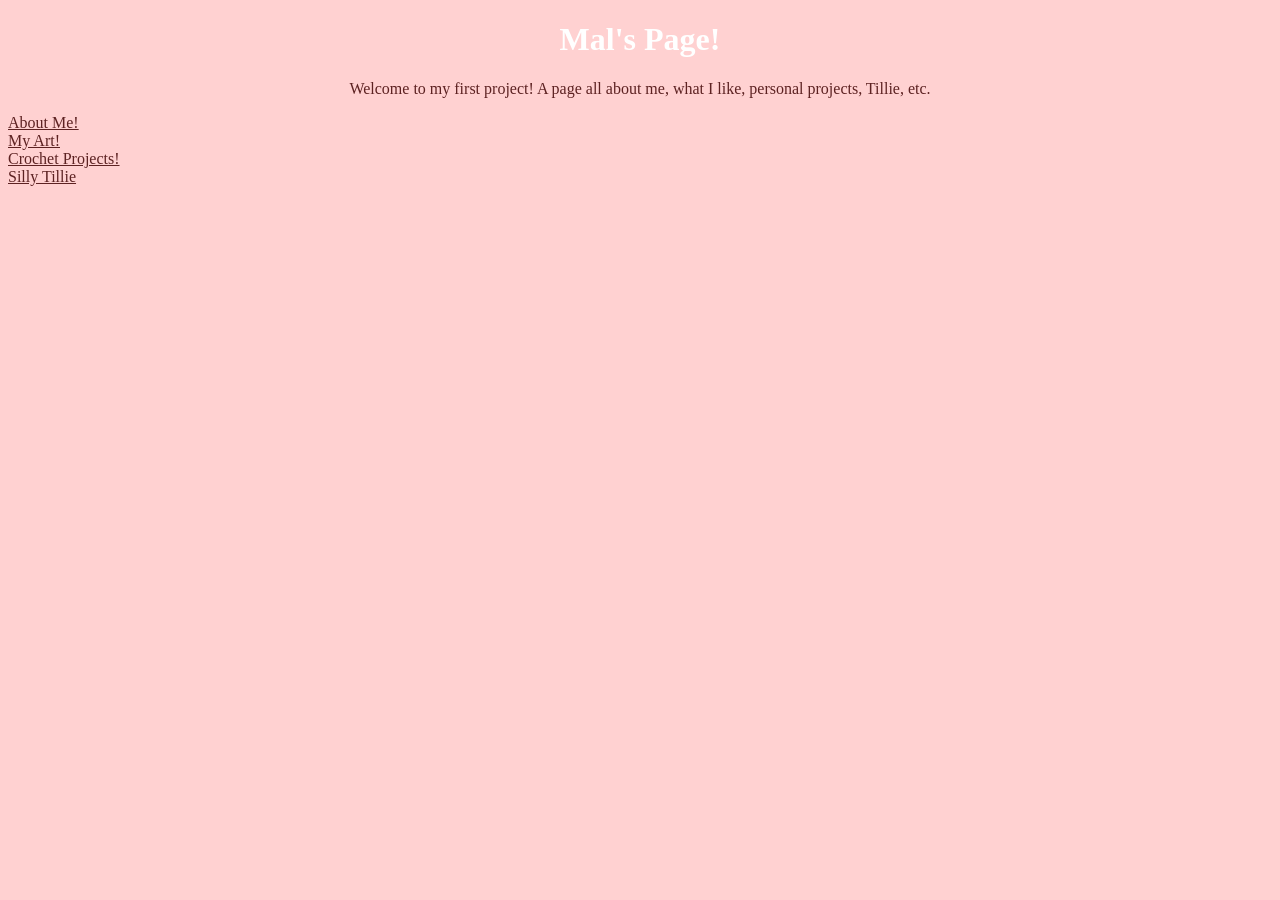
<file: root-directory/index.html>
<!-- Index.html -->
<!DOCTYPE html>
<html lang="en">
<head>
    <meta charset="UTF-8">
    <title>Mal's Page</title>
    <link rel="stylesheet" href="style.css">
</head>

<body>
    <h1>Mal's Page!</h1>
    <p>Welcome to my first project! A page all about me, what I like, personal projects, Tillie, etc.</p>
    <a href="./pages/about.html" target="_self" rel="noreferrer">About Me!</a>
    <br>
    <a href="./pages/art.html" target="_self" rel="noreferrer">My Art!</a>
    <br>
    <a href="./pages/crochet.html" target="_self" rel="noreferrer">Crochet Projects!</a>
    <br>
    <a href="./pages/tillie.html" target="_self" rel="noreferrer">Silly Tillie</a>




</body>





</html>
</file>
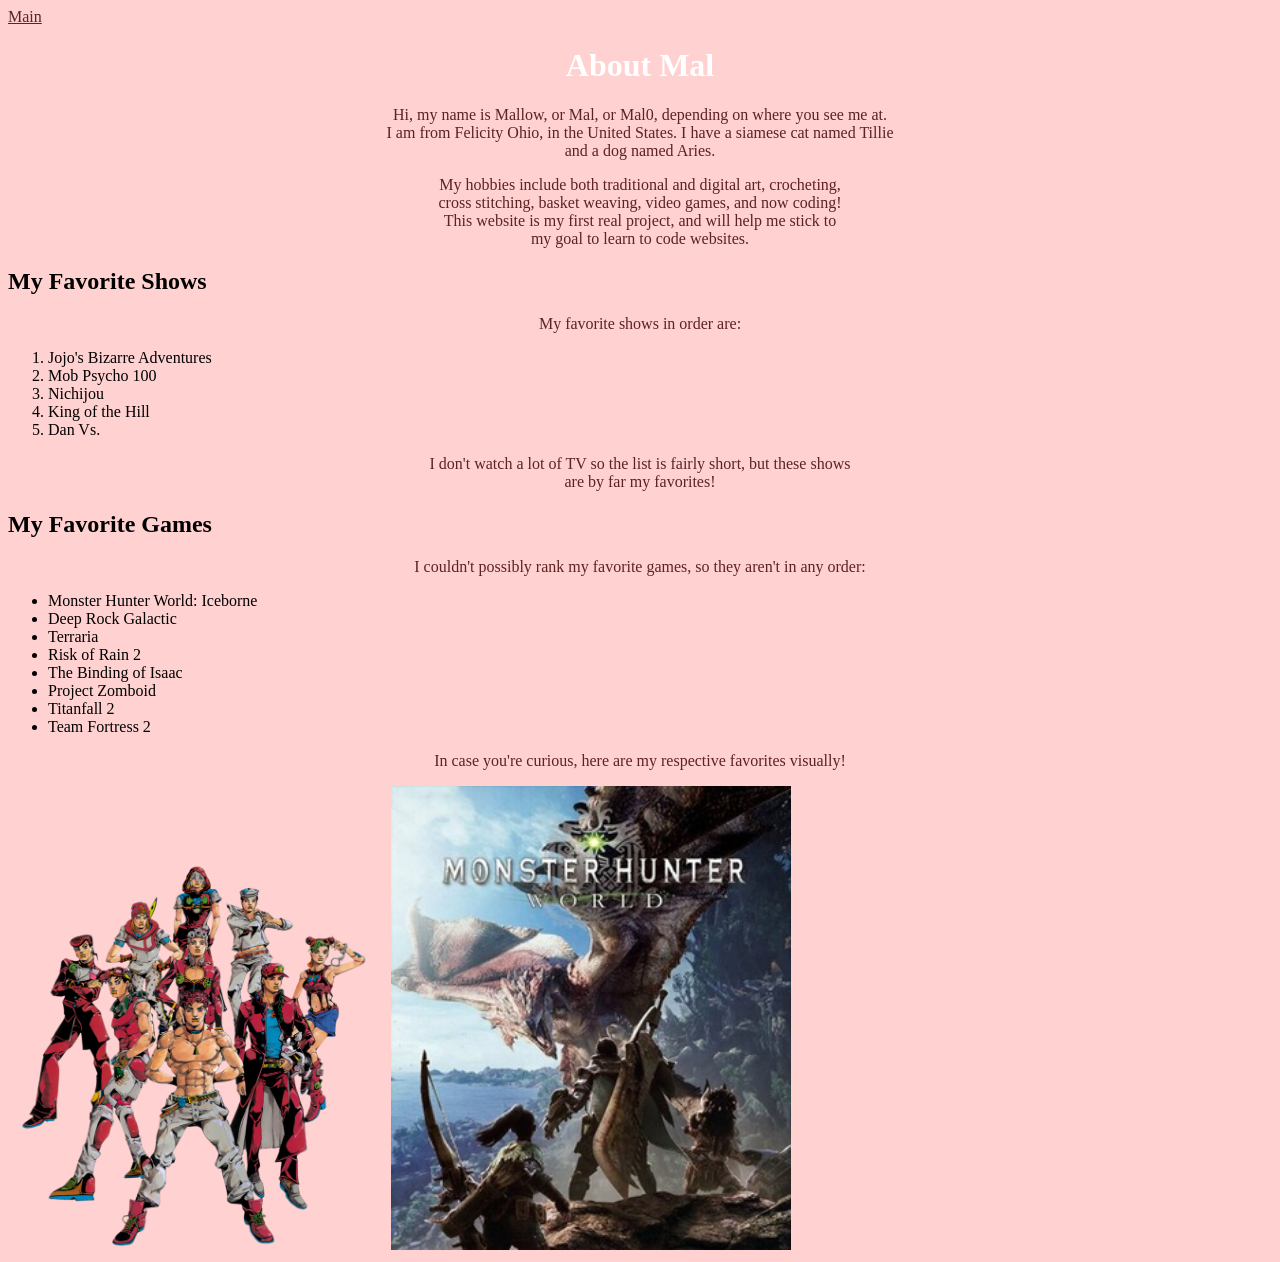
<file: root-directory/pages/about.html>
<DOCTYPE html>
<html lang="en">
<head>
    <meta charset="UTF-8">
    <title>About Mal</title>
    <link rel="stylesheet" href="../style.css">
</head>
<body>
    <a href="../index.html" target="_self">Main</a>
    <h1>About Mal</h1>
    <p>Hi, my name is Mallow, or Mal, or Mal0, depending on where you see me at.<br>
    I am from Felicity Ohio, in the United States. I have a siamese cat named Tillie<br>
    and a dog named Aries.</p>
    <!-- Insert a picture of both pets later when u can import them -->
     <p>My hobbies include both traditional and digital art, crocheting, <br>
        cross stitching, basket weaving, video games, and now coding! <br>
        This website is my first real project, and will help me stick to <br>
        my goal to learn to code websites.</p>
    <h2>My Favorite Shows</h2>
    <p>My favorite shows in order are:</p>
        <ol>
            <li>Jojo's Bizarre Adventures</li>
            <li>Mob Psycho 100</li>
            <li>Nichijou</li>
            <li>King of the Hill</li>
            <li>Dan Vs.</li>
        </ol>
    <p>I don't watch a lot of TV so the list is fairly short, but these shows<br>
    are by far my favorites!</p>
    <h2>My Favorite Games</h2>
    <p>I couldn't possibly rank my favorite games, so they aren't in any order:</p>
    <ul>
        <li>Monster Hunter World: Iceborne</li>
        <li>Deep Rock Galactic</li>
        <li>Terraria</li>
        <li>Risk of Rain 2</li>
        <li>The Binding of Isaac</li>
        <li>Project Zomboid</li>
        <li>Titanfall 2</li>
        <li>Team Fortress 2</li>
    </ul>
    <p>In case you're curious, here are my respective favorites visually!</p>
    <img src="../images/jojo-gang.png" alt="Picture of all nine main members of the Jojo family." width="30%" lenght="30%">
    <img src="../images/Monster_Hunter_World_cover_art.jpg" alt="Cover art fo Monster Hunter World" width="400" length="400">




</body>


</html>
</file>
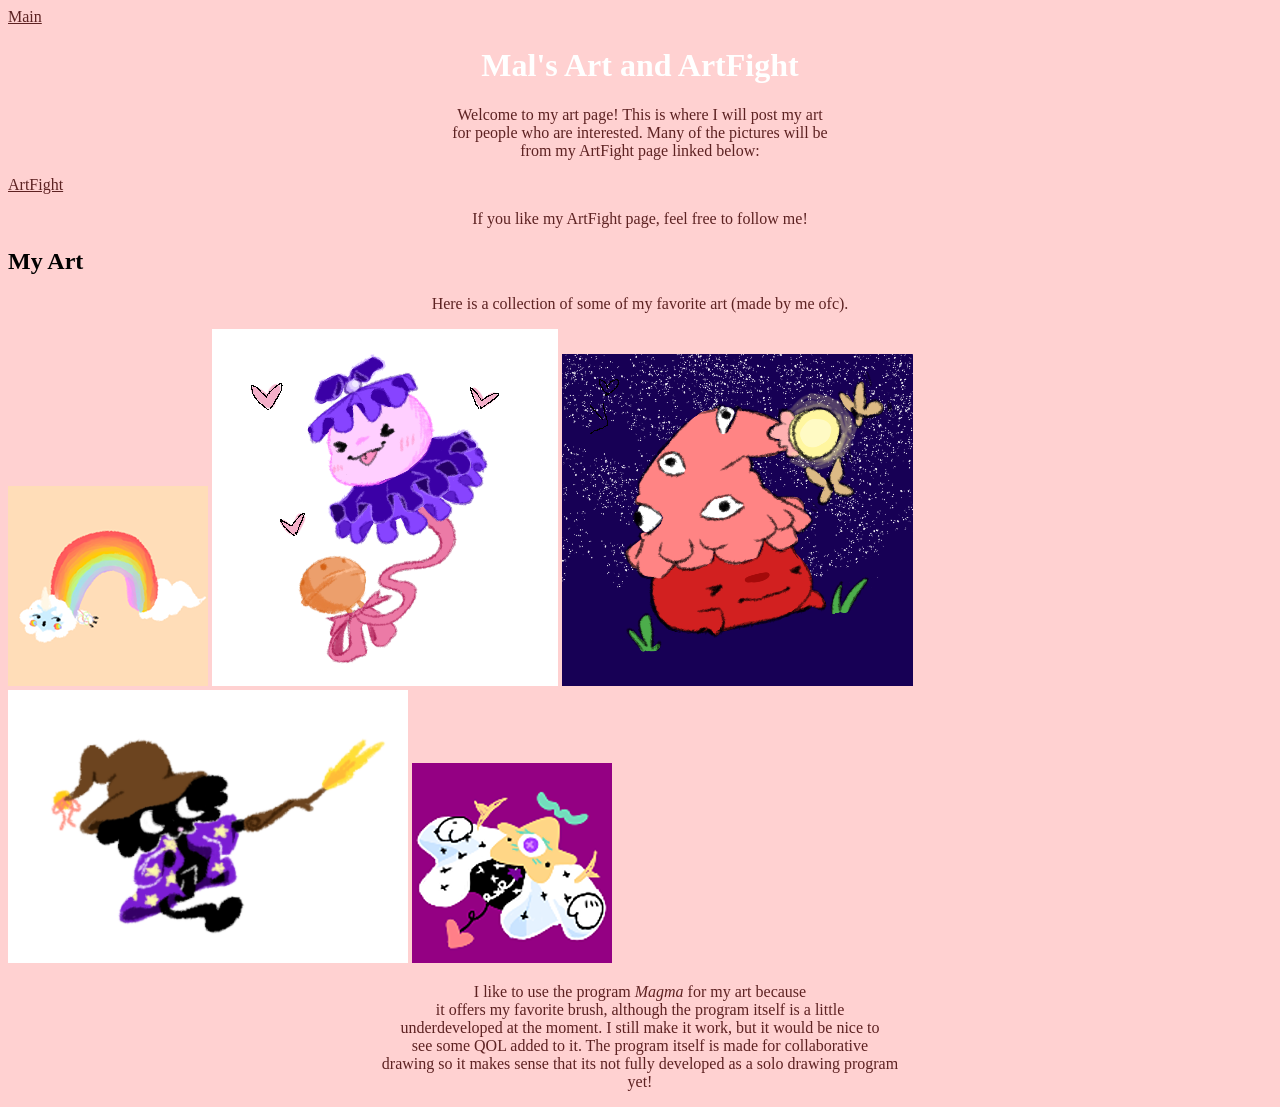
<file: root-directory/pages/art.html>
<!DOCTYPE html>
<html lang="en">
<head>
    <meta charset="UTF-8">
    <title>My Art!</title>
    <link rel="stylesheet" href="../style.css">
</head>
<body class="art-page">
    <a href="../index.html" target="_self">Main</a>
    <h1>Mal's Art and ArtFight</h1>
    <p>Welcome to my art page! This is where I will post my art <br>
    for people who are interested. Many of the pictures will be<br>
    from my ArtFight page linked below:</p>
    <a href="https://artfight.net/~Mal0" target="_blank" rel="noreferrer">ArtFight</a>
    <!-- When you're able to, create a link using the ArtFight logo. -->
    <p>If you like my ArtFight page, feel free to follow me!</p>
    <h2>My Art</h2>
    <p>Here is a collection of some of my favorite art (made by me ofc).</p>
    
    <img src="../images/art/chelio.png" alt="Picture of Chelio the cloud dragom">
    <img src="../images/art/chimi.png" alt="Picture of Chimi the bell fairy">
    <img src="../images/art/gristle.png" alt="Picture of Gristle the meat plant">
    <img src="../images/art/nibbley.png" width="400" length="400" alt="Picture of Nibbley the wizard cat">
    <img src="../images/art/yelrich.png" alt="Picture of Yelrich the space warrior">
    <!-- Figure out how to make these images the same size! -->
     <p>I like to use the program <em>Magma</em> for my art because<br>
    it offers my favorite brush, although the program itself is a little<br>
    underdeveloped at the moment. I still make it work, but it would be nice to<br>
    see some QOL added to it. The program itself is made for collaborative<br>
    drawing so it makes sense that its not fully developed as a solo drawing program<br>
    yet!</p>


</body>




</html>
</file>
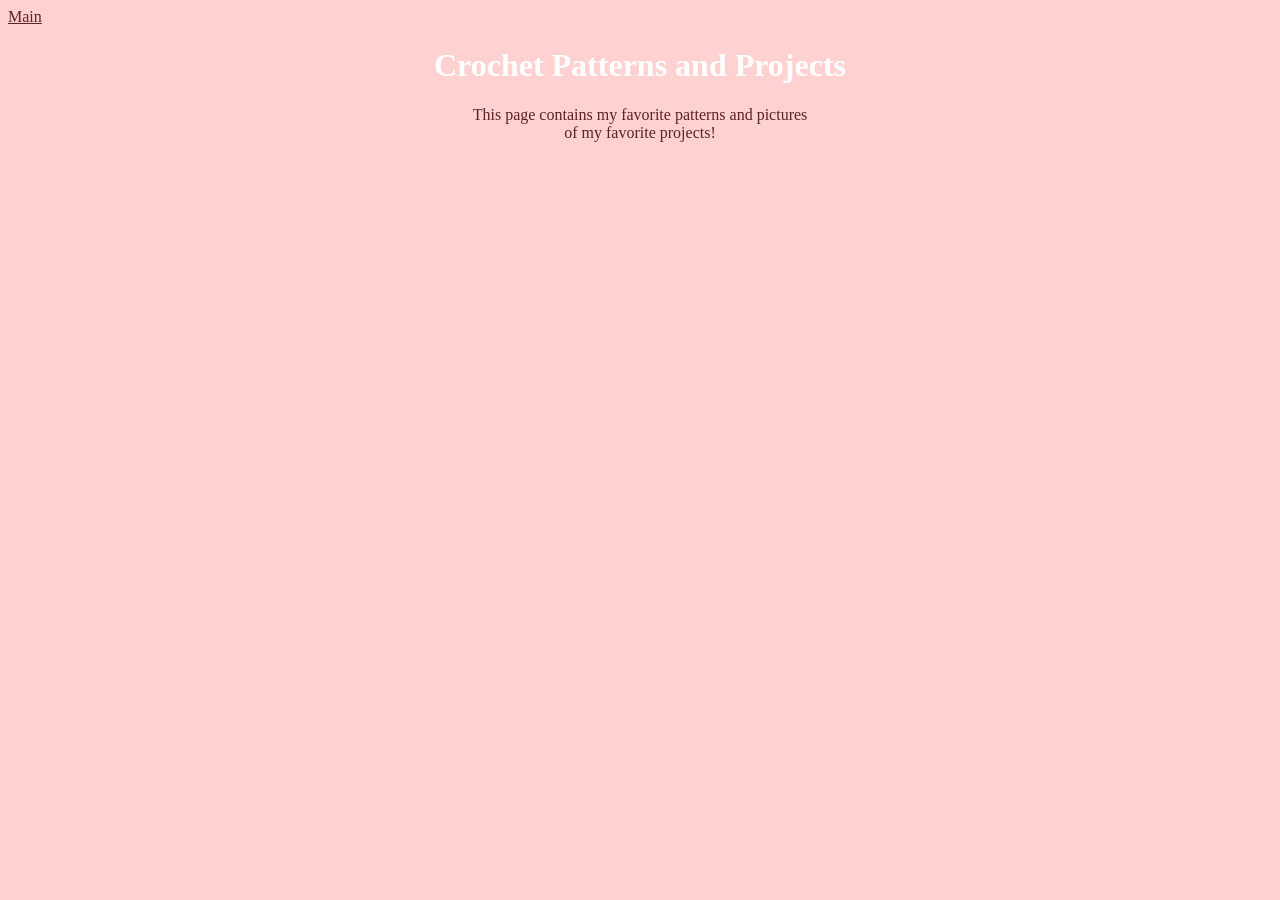
<file: root-directory/pages/crochet.html>
<DOCTYPE! html>
    <html lang="en">
        <head>
            <meta charset="UTF-8">
            <title>Crochet Projects and Favorite Patterns</title>
            <link rel="stylesheet" href="../style.css">
        </head>
        <body>
            <a href="../index.html" target="_self" rel="noreferrer">Main</a>
            <h1>Crochet Patterns and Projects</h1>
            <p>This page contains my favorite patterns and pictures<br>
            of my favorite projects!</p>
            <!-- Come back here when you figure out how to import your
             pictures and style them in CSS. -->

        </body>
    </html>
</DOCTYPE>
</file>
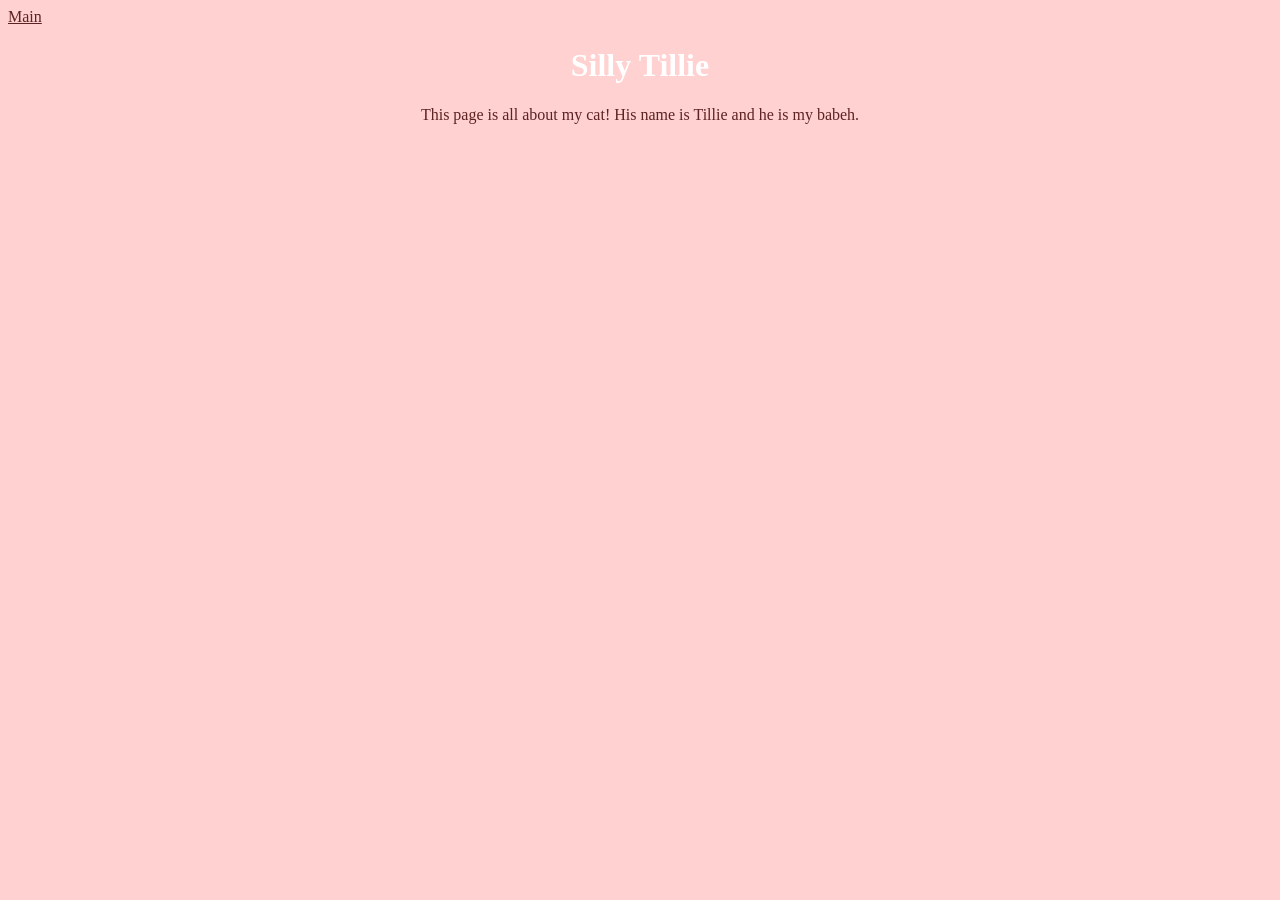
<file: root-directory/pages/tillie.html>
<DOCTYPE! hmtl>
    <html lang="en">
        <head>
            <meta charset="UTS-8">
            <title>Silly Tillie</title>
            <link rel="stylesheet" href="../style.css">
        </head>
        <body>
            <a href="../index.html" target="_self">Main</a>
            <h1>Silly Tillie</h1>
            <p>This page is all about my cat! His name is Tillie and he is my babeh.</p>
        </body>
    </html>
</DOCTYPE>
</file>
<file: root-directory/style.css>
/* Style Sheet */

h1 {
    color: white;
    text-align: center;
    border-color: hsl(0, 100%, 50%);
    /* figure out how to add a black border to h1 */
}
body {
    background-color: hsl(0, 100%, 91%);
}
p {
    color:hsl(0, 46%, 25%);
    text-align: center;
}
a {
    color: hsl(0, 46%, 25%);
    /* need to know how to align links */
}
</file>
